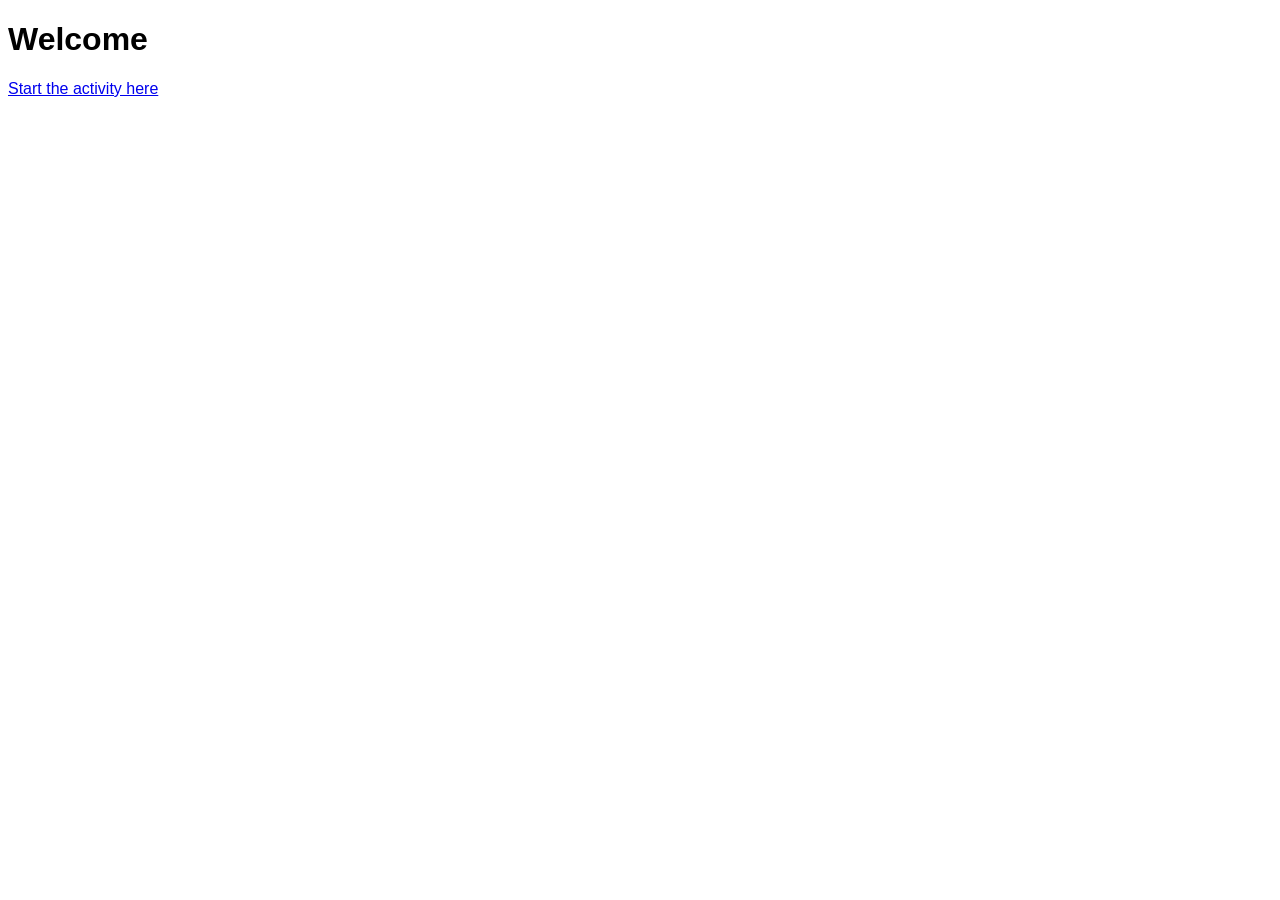
<file: server/templates/welcome.html>
<!doctype html>
<html lang="en">
<head>
  <meta charset="utf-8" />
  <title></title>

  <style media="screen">
    body {
        font-family: sans-serif
    }
  </style>

</head>
<body>
    <h1>Welcome</h1>
    <a href="piano/">Start the activity here</a>
</body>
</html>
</file>
